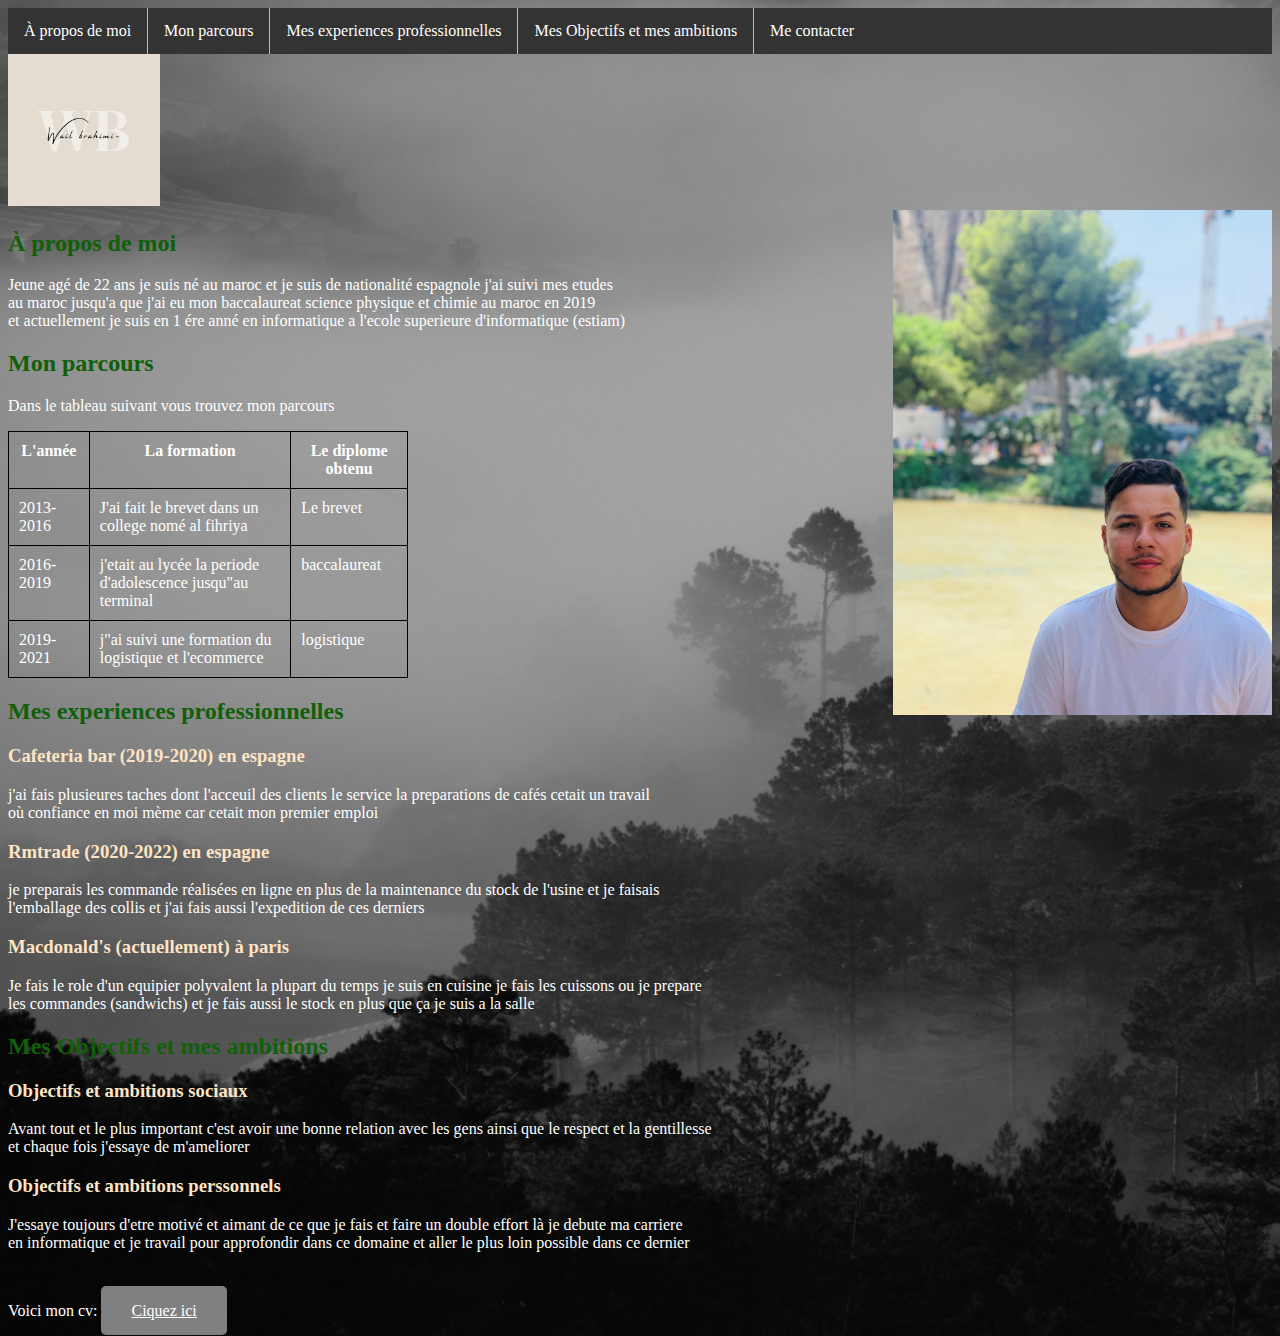
<file: index.html>
<!DOCTYPE html>
<html lang="FR">
<head>
    <meta charset="UTF-8">
    <meta http-equiv="X-UA-Compatible" content="IE=edge">
    <meta name="viewport" content="width=device-width, initial-scale=1.0">
    <title>Wail Brahimi</title>
    <link rel="stylesheet" href="css-portfolio.css">
    
      
</head>
<body>
    
    
   
    <ul> 
 <li> <a class="active" href="#k"> À propos de moi</a></li>
<li> <a class="active"  href="#Mon"> Mon parcours </a> </li>
<li> <a class="active" href="#Mes"> Mes experiences professionnelles</a> </li>
<li> <a class="active" " href="#Meso"> Mes Objectifs et mes ambitions </a></li>
<li> <a class="active" href="formulaire.html" target="_blank"> Me contacter </a></li>
</ul>

<header><img  src="Beige Minimal Personal Make Up Artist Logo.png" alt="logo" width="12%"> </header>
<img class="wai" src="brahimi.jpg" alt="Wail"  width="30%">


    
   
     <h2 id="k" > À propos de moi </h2>
    <p>Jeune agé de 22 ans je suis né au maroc et je suis de nationalité espagnole j'ai suivi
        mes etudes <br> au maroc jusqu'a que j'ai eu mon baccalaureat science physique et chimie au maroc
    en 2019 <br> et actuellement je suis en 1 ére anné en informatique a l'ecole superieure d'informatique (estiam) </p>
    <h2 id="Mon"> Mon parcours</h2>
   <p> Dans le tableau suivant vous trouvez mon parcours </p> 
   <table>
 <thead>
    <tr> 
        <th colspan="1"> L'année</th>
        <th colspan="1">La formation</th>
        <th colspan="1"> Le diplome obtenu</th>
    </tr>
 </thead>
 <tbody>
<tr>
<td> 2013-2016   </td>
<td> J'ai fait le brevet dans un college nomé al fihriya</td>
<td> Le brevet</td>
</tr>
<tr> 
    <td> 2016-2019</td>
    <td>j'etait au lycée la periode d'adolescence jusqu"au terminal</td>
    <td>baccalaureat</td>
</tr>
<tr>
    <td> 2019-2021</td>
    <td> j"ai suivi une formation du logistique et l'ecommerce</td>
    <td> logistique</td>
</tr>

 </tbody>
   </table>
   <h2 id="Mes"> Mes experiences professionnelles</h2>
   <h3>Cafeteria bar (2019-2020) en espagne</h3>
    <p>
    j'ai fais plusieures taches dont l'acceuil des clients le
    service la preparations de cafés cetait un travail<br> où
    confiance en moi mème car cetait mon premier emploi</p>
    <h3>Rmtrade (2020-2022) en espagne </h3>
    
   <p> je preparais les commande réalisées en ligne en plus de
    la maintenance du stock de l'usine et je faisais <br>
    l'emballage des collis et j'ai fais aussi l'expedition de ces
    derniers </p>
   <h3> Macdonald's (actuellement) à paris</h3>
    <p>
    Je fais le role d'un equipier polyvalent la plupart du
    temps je suis en cuisine je fais les cuissons ou je prepare <br>
    les commandes (sandwichs) et je fais aussi le stock en
    plus que ça je suis a la salle </p>
    <h2 id="Meso"> Mes Objectifs et mes ambitions</h2>
    <h3> Objectifs et ambitions sociaux</h3>
    <p>
Avant tout et le plus important c'est avoir une bonne relation avec les gens ainsi que le respect
et la gentillesse <br> et chaque fois j'essaye de m'ameliorer
    </p>
    <h3> Objectifs et ambitions perssonnels</h3>
<p>
    J'essaye toujours d'etre motivé et aimant de ce que je fais et faire un double effort
    là je debute ma carriere <br> en informatique et je travail pour approfondir dans ce domaine 
    et aller le plus loin possible dans ce dernier
</p>
<br>
<p>Voici mon cv: <a id="cv" href="mon-cv.pdf" class="button" >Ciquez ici</a> </p>



</body>
</html>
</file>
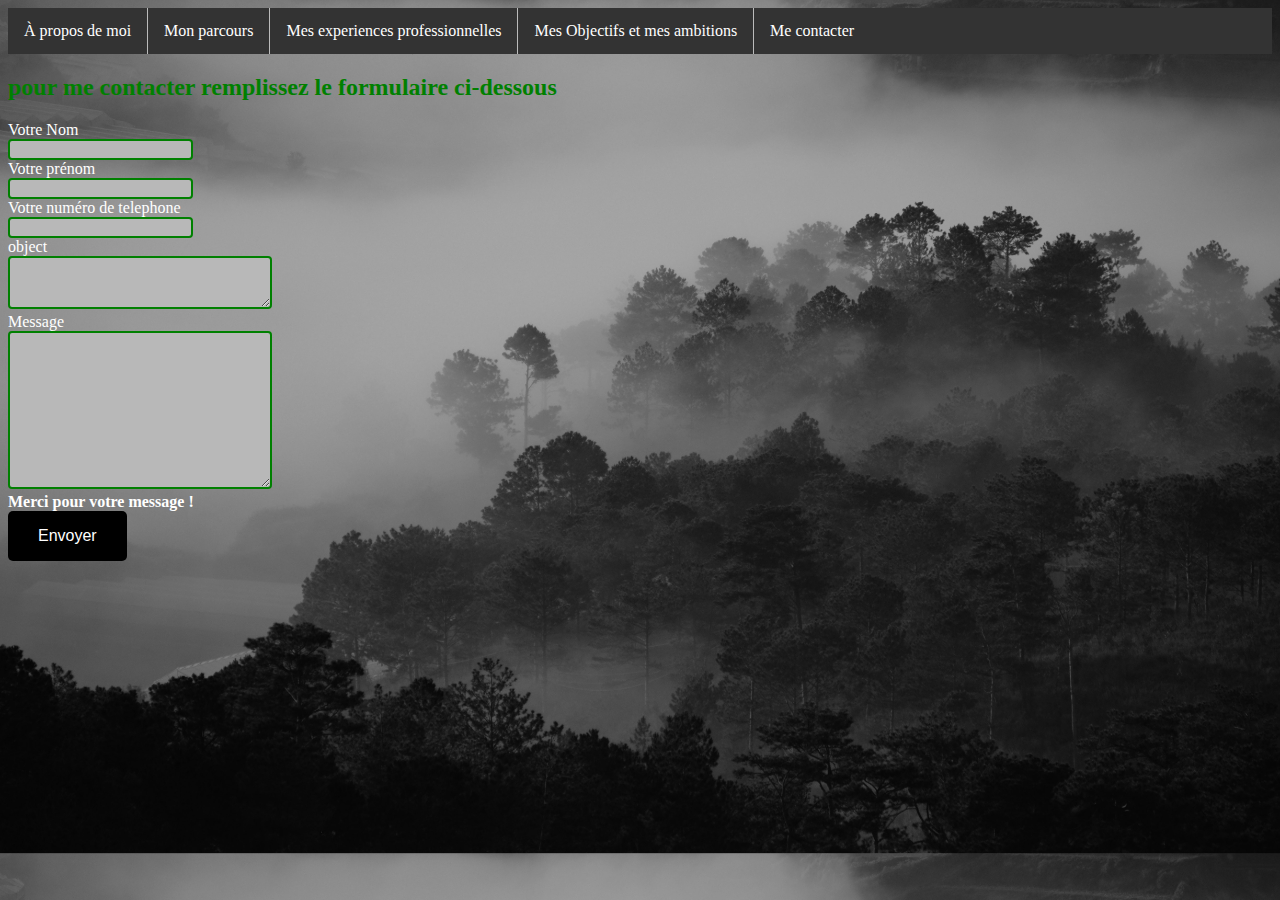
<file: formulaire.html>
<!DOCTYPE html>
<html lang="FR">
    <head>
        <title>formulaire</title>
        <meta charset="UTF-8">
        <meta name="viewport" content="width=device-width, initial-scale=1">
        <link href="formulaire.css" rel="stylesheet">
        <link rel="html" href="index.html">
        
        
    </head>
    <body>
        <ul> 
            <li> <a class="active" href="index.html"> À propos de moi</a></li>
           <li> <a class="active"  href="index.html"> Mon parcours </a> </li>
           <li> <a class="active" href="index.html"> Mes experiences professionnelles</a> </li>
           <li> <a class="active" " href="index.html"> Mes Objectifs et mes ambitions </a></li>
           <li> <a class="active" href="formulaire.html" > Me contacter </a></li>
           </ul>
        <form>
         <h2>pour me contacter remplissez le formulaire ci-dessous</h2>   
            <p>
    Votre Nom<br>   <input type="text" name="nom">
                    <label for="nom"></label> <br>
     Votre prénom <br> <input type="text" name="prenom"> <br>
                       <label for="prenom"></label>
     Votre numéro de telephone <br> <input type="text" name="tel"> 
                                    <label for="tel"></label>                <br>
    object <br> <textarea name="ob" id="" cols="30" rows="3"></textarea> <br>
    Message <br> <textarea name="me" id=" " cols="30" rows="10"></textarea>
    <br> <b> Merci pour votre message !</b> <br> <input type="button" class="btn" typr="send" value="Envoyer">


</p>
        </form>
    
    </body>
</html>
</file>
<file: css-portfolio.css>
body{
    
  background-image: url(pexels-dương-nhân-1529881.jpg); 
  background-size: cover;  }
    

   
    
  .wai { 
    display: block;
    
    float:  right;

  
}
    
    p{
        color: white;
    }
    h2 {
        color:rgb(16, 96, 9);
    }
    h3{
      color: bisque;
    }

  
  
      
      li {
        display: inline ;
      }
    ul{
        list-style-type: none;
        margin: 0%;
        padding: 0%;
        overflow: hidden;
  background-color: #333
    }
    li {
        float: left;
        border-right:1px solid #bbb;
      }
      li:last-child {
        border-right: none; 
      }
      li a {
        display: block;
        color: white;
        text-align: center;
        padding: 14px 16px ;
        text-decoration: none;
        
    }
    li a:hover:not(.active) {
      background-color: #111;
    }
    a .active, a:hover{
        background-color: green;
        ;
      }  
      table{
        color: white;
        border-collapse: collapse;
        width: 400px;
      }
      th, td{
        border: 1px solid black;
        padding: 10px;
        vertical-align: top;
        }
        #cv{
          color: white;
        }
        .button {
        
        
        

          background-color: gray;
          color: white;
          font-size: 16px;
          padding: 16px 30px;
          border: none;
          cursor: pointer;
          border-radius: 5px;
          text-align: center;
        }
        .button:hover {
          background-color: green;
          color: white;
        }
</file>
<file: formulaire.css>
body{background-image:url(pexels-dương-nhân-1529881.jpg) ;
    background-size: cover;}
    p{
color: white;
    }
    h2{
        color: green;
    }
    .btn {
        
        
        

        background-color: black;
        color: white;
        font-size: 16px;
        padding: 16px 30px;
        border: none;
        cursor: pointer;
        border-radius: 5px;
        text-align: center;
      }
      .btn:hover {
        background-color: green;
        color: white;
      }
      input[type=text] {
        
        box-sizing: border-box;
        border: 2px solid green;
        border-radius: 4px;
        background-color: rgb(184, 184, 184);
      }
      textarea{
        box-sizing: border-box;
        border: 2px solid green;
        border-radius: 4px;
        background-color:rgb(184, 184, 184 );

      }
    
      li {
        display: inline;
      }
    ul{
        list-style-type: none;
        margin: 0%;
        padding: 0%;
        overflow: hidden;
  background-color: #333
    }
    li {
        float: left;
        border-right:1px solid #bbb;
      }
      li:last-child {
        border-right: none; 
      }
      li a {
        display: block;
        color: white;
        text-align: center;
        padding: 14px 16px ;
        text-decoration: none;
        
    }
    li a:hover:not(.active) {
      background-color: #111;
    }
    a .active, a:hover{
        background-color: green;
        ;
</file>
